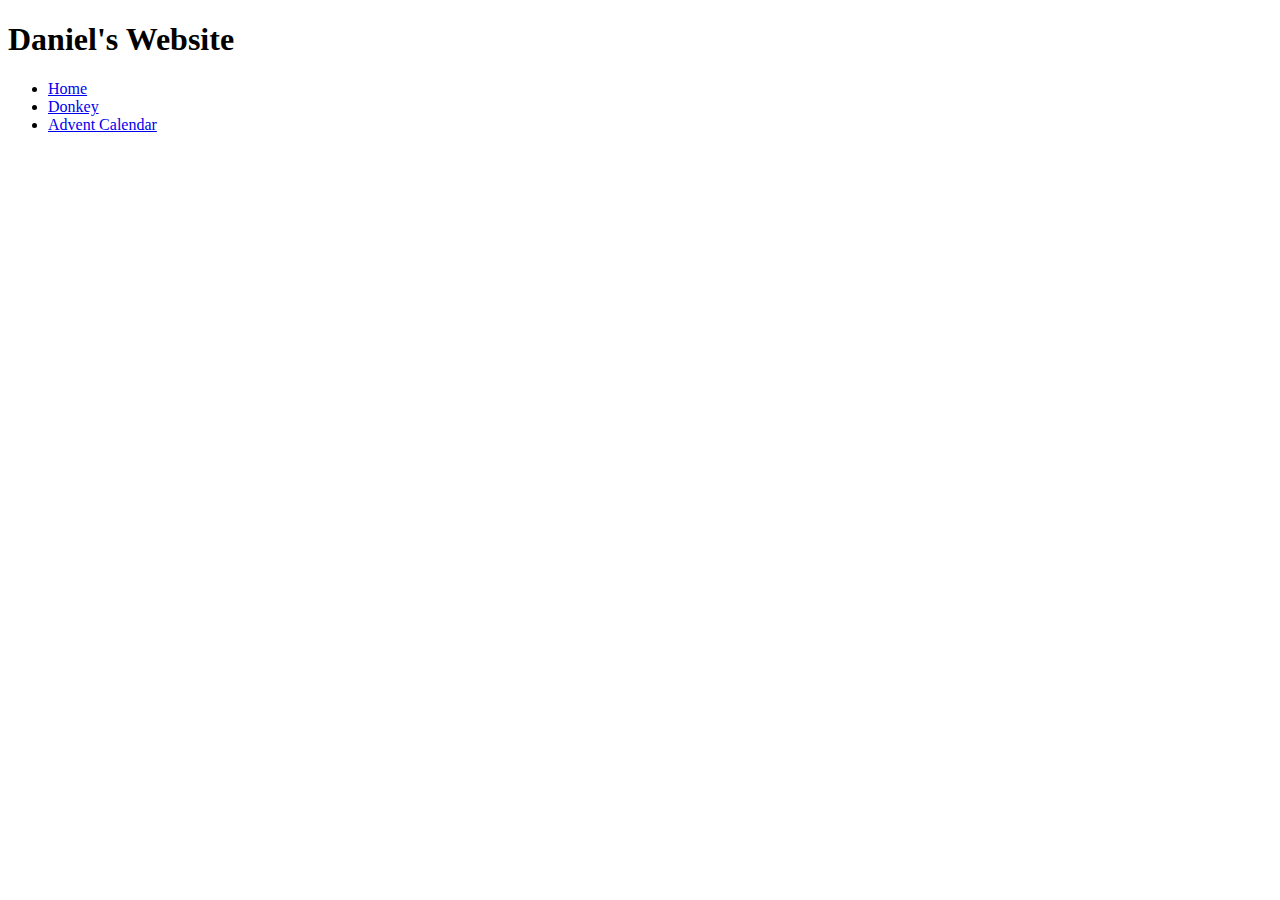
<file: main.html>
<!DOCTYPE html>
<html lang="en">

	<head>
		<!-- Style sheet -->
	</head>

	<body>
		<header>
			<div>
				<h1>Daniel's Website</h1>
			</div>
			<ul>
				<li><a href="main.html">Home</a></li>
				<li><a href="findDonkey.html">Donkey</a></li>
			    	<li><a href="adventCalendar.html">Advent Calendar</a></li>
			</ul>
		</header>
	</body>

</html>
</file>
